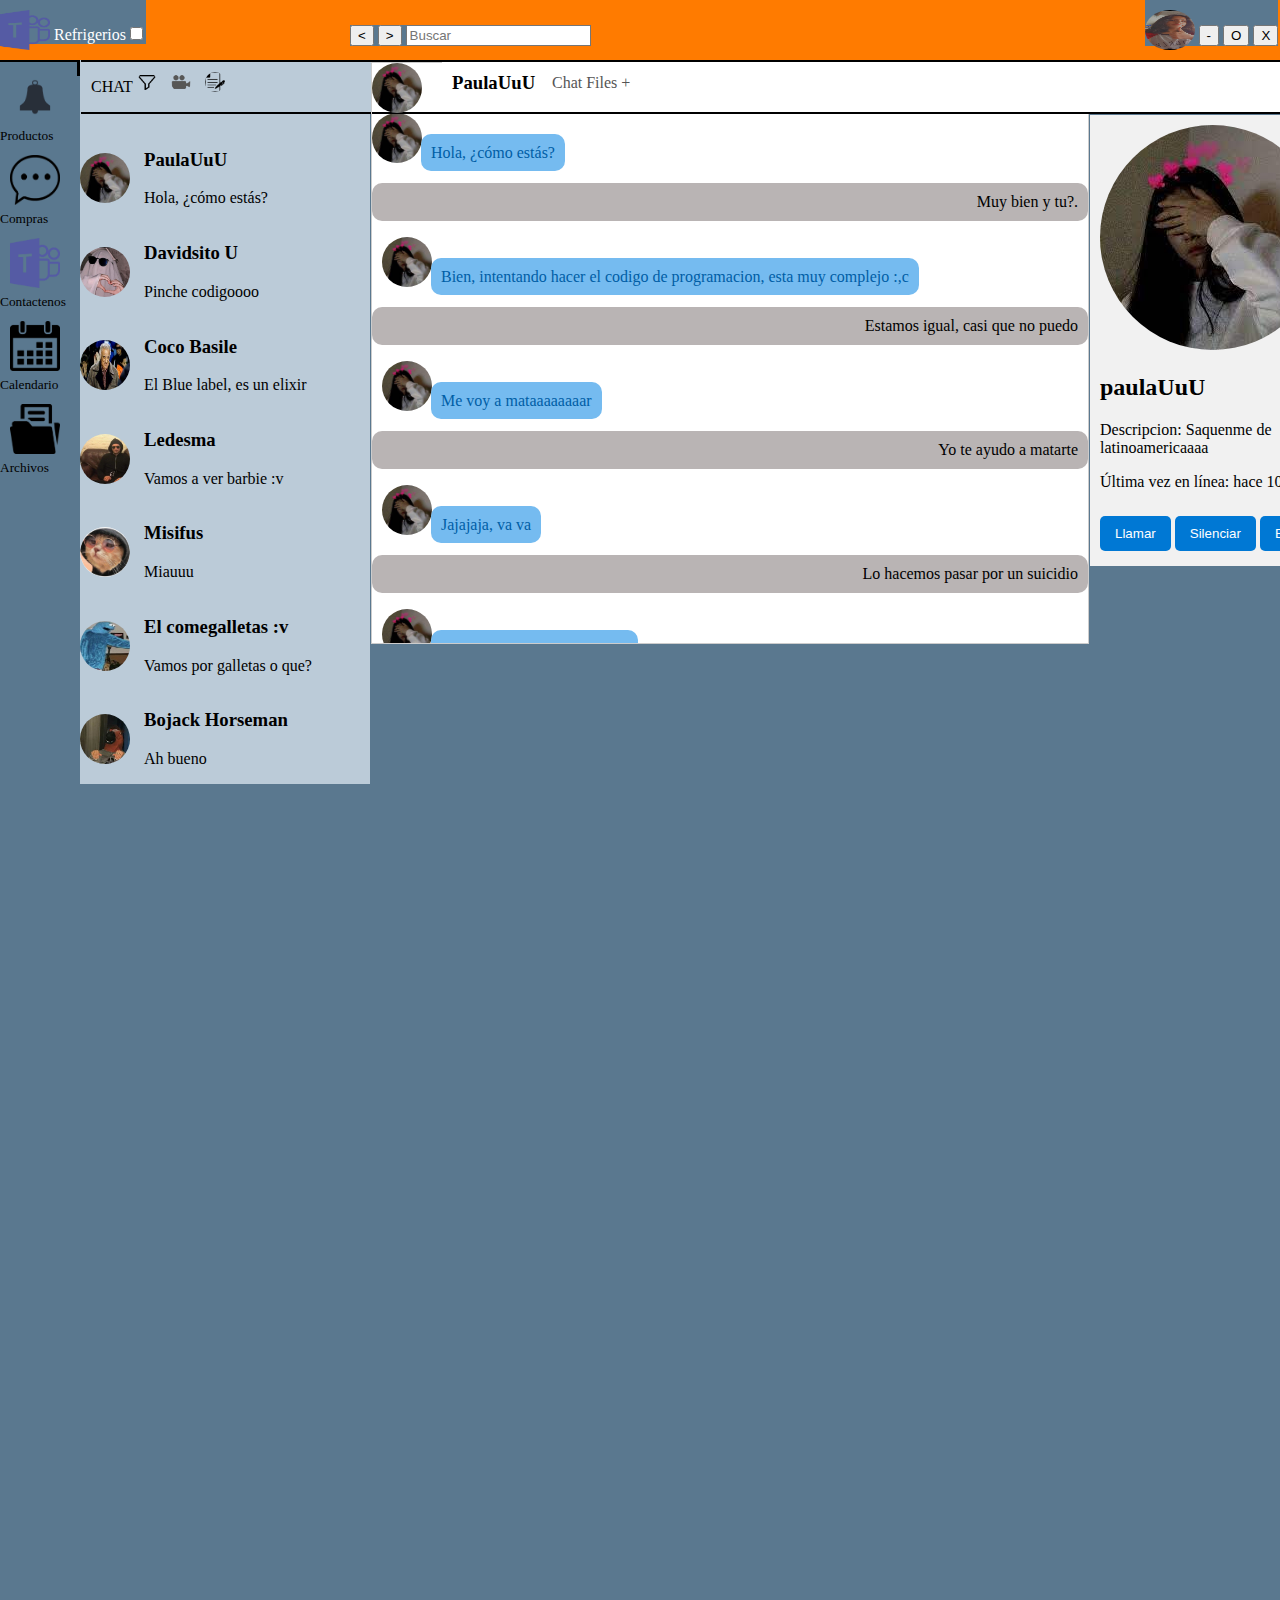
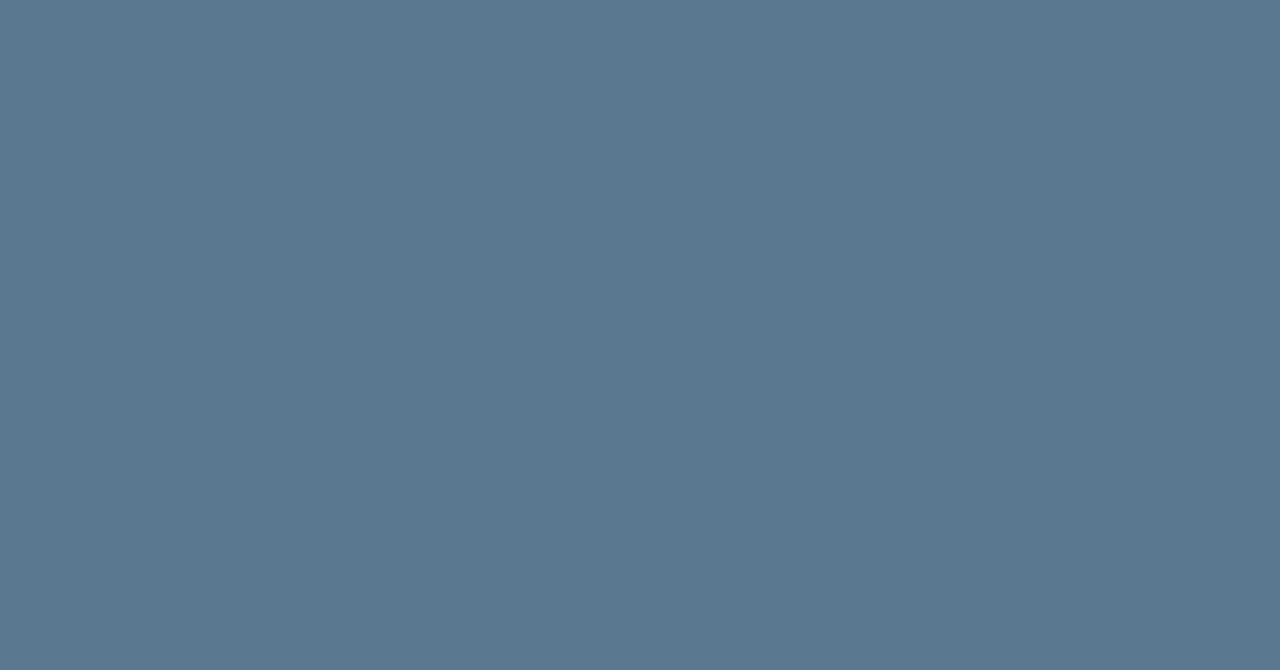
<file: index.html>
<!DOCTYPE html>
<html lang="en">
<head>
    <meta charset="UTF-8">
    <meta name="viewport" content="width=device-width, initial-scale=1.0">
    <link rel="stylesheet" href="estilo.css">
    <title>Chat de Teams</title>
</head>
<body>
    <div class="header">
        <div class="encabezadologo">
            <img src="imagenes/logoteams.png" alt="Logo de Teams">
            <label for="notifications">Refrigerios<input type="checkbox" id="checkbox"></label>
        </div>
        <div class="encabezadosearch">
                
            <input type="button" value="<">
            <input type="button" value=">">
            <input type="text" placeholder="Buscar">
                
        </div>
        <div class="botonsalirminmax">
            <img src="imagenes/iconousuario.jpeg" alt="User Icon">
            <input type="button" value="-">
            <input type="button" value="O">
            <input type="button" value="X">
        </div>

    </div>

    <div class="main">
        <div class="barralateral">
            <ul>
                <img src="imagenes/logocampana.png" alt="Iconocampana">
                <li><a href="#">Productos</a></li>
                <img src="imagenes/logochat.png" alt="Iconochat">
                <li><a href="#">Compras</a></li>
                <img src="imagenes/logoteams.png" alt="Iconoequipos">
                <li><a href="#">Contactenos</a></li>
                <img src="imagenes/logocalendario.png" alt="Iconocalendario">
                <li><a href="#">Calendario</a></li>
                <img src="imagenes/logoarchivos.png" alt="Iconoarchivos">
                <li><a href="#">Archivos</a></li>
                
            </ul>
        </div>
    
        
        <div class="chat-list">
            <div class="encabezadochat">
                <label>CHAT</label>
                <img src="imagenes/filtro.png" alt="filtro">
                <img src="imagenes/logocamara.png" alt="logocamara">
                <img src="imagenes/notas.png" alt="icononotas">
            </div>
            
            <ul>
                <li>
                    <img src="imagenes/persona1.jfif" alt="Foto1">
                    <div class="listachat">
                        <h3>PaulaUuU</h3>
                        <p>Hola, ¿cómo estás?</p>
                    </div>
                </li>
                <li>
                    <img src="imagenes/persona2.jpg" alt="Foto2">
                    <div class="listachat">
                        <h3>Davidsito U</h3>
                        <p>Pinche codigoooo</p>
                    </div>
                </li>
                <li>
                    <img src="imagenes/persona3.jpg" alt="Foto3">
                    <div class="listachat">
                        <h3>Coco Basile</h3>
                        <p>El Blue label, es un elixir</p>
                    </div>
                </li>
                <li>
                    <img src="imagenes/persona4.jpg" alt="Foto4">
                    <div class="listachat">
                        <h3>Ledesma</h3>
                        <p>Vamos a ver barbie :v</p>
                    </div>
                </li>
                <li>
                    <img src="imagenes/persona5.jfif" alt="Foto5">
                    <div class="listachat">
                        <h3>Misifus</h3>
                        <p>Miauuu</p>
                    </div>
                </li>
                <li>
                    <img src="imagenes/persona6.jfif" alt="Foto6">
                    <div class="listachat">
                        <h3>El comegalletas :v</h3>
                        <p>Vamos por galletas o que?</p>
                    </div>
                </li>
                <li>
                    <img src="imagenes/persona7.jfif" alt="Foto7">
                    <div class="listachat">
                        <h3>Bojack Horseman </h3>
                        <p>Ah bueno</p>
                    </div>
                </li>
                    
            </ul>
        </div>
          
      
   
    
        <div class="chat-window">
            <div class="encabezadoconversacion">
                <img src="imagenes/persona1.jfif" alt="Foto1">
                
                    <div class="chat-info">
                            <h3>PaulaUuU</h3>
                            <span>Chat</span>
                            <span>Files</span>
                            <span>+</span> 
                    </div>
            </div>
            <div class="conversation">
                <img src="imagenes/persona1.jfif" alt="Foto1">
                    <div class="message received">
                        <span>Hola, ¿cómo estás?</span>
                        
                    </div>
                <div class="message sent">
                    <p>Muy bien y tu?.</p>
                </div>
                <img src="imagenes/persona1.jfif" alt="Foto1">
                <div class="message received">
                    
                    <span>Bien, intentando hacer el codigo de programacion, esta muy complejo :,c</span>
                </div>
                 <div class="message sent">
                    <p>Estamos igual, casi que no puedo</p>
                </div>
                <img src="imagenes/persona1.jfif" alt="Foto1">
                <div class="message received">
                    <span>Me voy a mataaaaaaaar</span>
                </div>
                <div class="message sent">
                    <p>Yo te ayudo a matarte</p>
                </div>
                <img src="imagenes/persona1.jfif" alt="Foto1">
                <div class="message received">
                    <span>Jajajaja, va va</span>
                </div>
                <div class="message sent">
                    <p>Lo hacemos pasar por un suicidio</p>
                </div>
                <img src="imagenes/persona1.jfif" alt="Foto1">
                <div class="message received">
                    <span>Decimos que me automate :v</span>
                </div>
                
               
                   
            </div>
        </div>
    
        <div class="contact-info">
            <img src="imagenes/persona1.jfif" alt="Foto">
                <h2>paulaUuU</h2>
                <p>Descripcion: Saquenme de latinoamericaaaa</p>
                <p>Última vez en línea: hace 10 minutos</p>
            <div class="contact-actions">
                <button class="action-button">Llamar</button>
                <button class="action-button">Silenciar</button>
                <button class="action-button">Bloquear</button>
            </div>
        </div>
    </div>
 
</body>
</html>
</file>
<file: estilo.css>
body {
    margin: 0;
    display: block;
    background-color: #000000;
    width: 100%;
    height: 100%;
  }
  
.header {
    background-color: #ff7b00;
    color: white;
    display: inline-block;
    width:100% ;
    height:60px ;
    
    
  }
.encabezadologo{
    background-color: #5a788f;
    color: white;
    display: inline-block;
    margin-bottom: 100px;
    
    
  }
.encabezadosearch{
    background-color: #5a788f;
    color: white;
    display: inline-block;
    margin-left:200px ;
    margin-bottom: 200px;

  }
 

.botonsalirminmax{
    background-color: #5a788f;
    color: white;
    display: inline-block;
    align-items: center;
   
    margin-left:550px ;
    margin-bottom: 80px;

  }
  .botonsalirminmax img{
   position: relative;
   top: 15px;
   border-radius: 50%;

  }
.header img {
    width: 50px;
    height: 40px;
    position: relative;
    top: 10px;
  }

.main {
    display: block;
    background-color: #5a788f;
    width: 100%;
    height: 100%;
   
    
  }
  
.barralateral {

    display: block;
    color: rgb(255, 238, 0);
    width: 6%;
    height: 15%;
    background-color: #5a788f;
    position: relative;
    top: -14px;
   
        
  }
  
.barralateral ul {
    list-style: none;
    padding: 0;
    display: block;
    background-color: #5a788f;
    position: relative;
    width: 20%;
    height: 20%;
    top: 10px;
  }
  
.barralateral li {
    margin-bottom: 10px;
    border-bottom:1px solid #5a788f;
    height: 6%;
  }
  
.barralateral a {
    color: rgb(0, 0, 0);
    font-size: smaller;
    text-decoration: none;
    
  }
.barralateral img{
    width: 50px; 
    height: 50px; 
    position: relative;
    left: 10px;
  }
.encabezadochat{
    
    background-color: #bbcbd8;
    padding: 10px;
    width: 290px;
    height: 30px;
    display:block;
    border-top: solid #000000 2px ;
    border-bottom: solid #000000 2px ;
    position: relative;
    left: 1px;
    top: 0px;
    



  }
.chat-list .encabezadochat img{
    width: 20px;
    height: 20px;
   
  }

  .chat-list{
    
    background-color: #bbcbd8;
    width: 290px;
    height: 5%;
    display: block;
    position:relative ;
    top: -437px;
    left: 80px;
    
   
  }


  
.chat-window{
    
    background-color: #ffffff;
    border: 1px solid #ccc;
    margin-left: 1px; 
    display: block;
    position: relative;
    width: 716px;
    height: 30%;
    top: -1175px;
    left: 370px;
    
  }

  .conversacionencabezado{
    width: 100%;
    height:100%;
    position: relative;
    top: 10px;
    left: 50px;
  }
.conversation {
      overflow-y: scroll;
      height: 530px; 
      
    }
   .conversation img{
    width: 50px;
    height: 50px;
    border-radius: 50%;
  }
  
.chat-window img{
    height: 50px;
    width: 50px;
    border-radius: 50%;
    
  }


.botoneschatwindow{
  position: relative;
  top: -40px;
  left: 130px;
}
.contact-info img{
  border-radius: 50%;

}

   
  
.listachat{
  display: inline-block;
  position: relative;
  
   
}

.chat-list ul {
    list-style: none;
    padding: 0;
  }
  
.chat-list li {
    display: block;
    align-items: center;
    
   
  }
  
.chat-list img {
    width: 50px;
    height: 50px;
    border-radius: 50%;
    margin-right: 10px;
  }
  
.chat-info {
  background-color: #ffffff;
  padding: 10px;
  width: 960px;
  height: 30px;
  display:block;
  border-bottom: solid #000000 2px ;
  position: relative;
  left: 70px;
  top: -56px;
   
  }


  
.chat-info h3 {
    margin: 0;
  }
  
.chat-info span {
  position: relative;
  margin: 0;
  color: #555;
  left: 100px; 
  top: -20px;  
  }

.encabezadoconversacion{
 display:block;
 background-color: #ffffff;
 position: relative;
 border-bottom: solid #000000 2px ;
 width: 70px;
 height: 48px;
 top: 1px;
}
.encabezadoconversacion img{
  position: relative;
  top: -1px;
  width: 50px;
  height: 50px;
  
 
  

}
 
.message {
    display: inline;
  
    margin: 10px;
   
  }
  
.message img {
    width: 40px;
    height: 40px;
    border-radius: 50%;
    margin-right: 10px;
  }
  
.message p {
    padding: 10px;
    border-radius: 10px;
    background-color: #584d4d6b;
  }

.message span{
  padding: 10px;
  background-color: #75bbf0;
  border-radius: 10px;
}
  
.received {

    position: relative;
    left: -15px;
    top: -5px; 
    color: #005ea6;
  }
  
.sent {
    
    text-align: right;
    order: -1;
    
   
  }
  .contact-info {
    background-color: #f1f1f1;
    width: 22%;
    height: 18%;
    display: inline-block;
    position: relative;
    padding: 10px;
    margin-left: 10px; 
    top: -1704px;
    left: 1080px;
  }

  
.contact-actions {
    margin-top: 20px;
    
  }
  
.action-button {
    background-color: #0078d4;
    color: white;
    border: none;
    padding: 10px 15px;
    margin: 5px 0;
    border-radius: 5px;
    cursor: pointer;
    
  }
  
.action-button:hover {
    background-color: #005ea6;
  }
</file>
